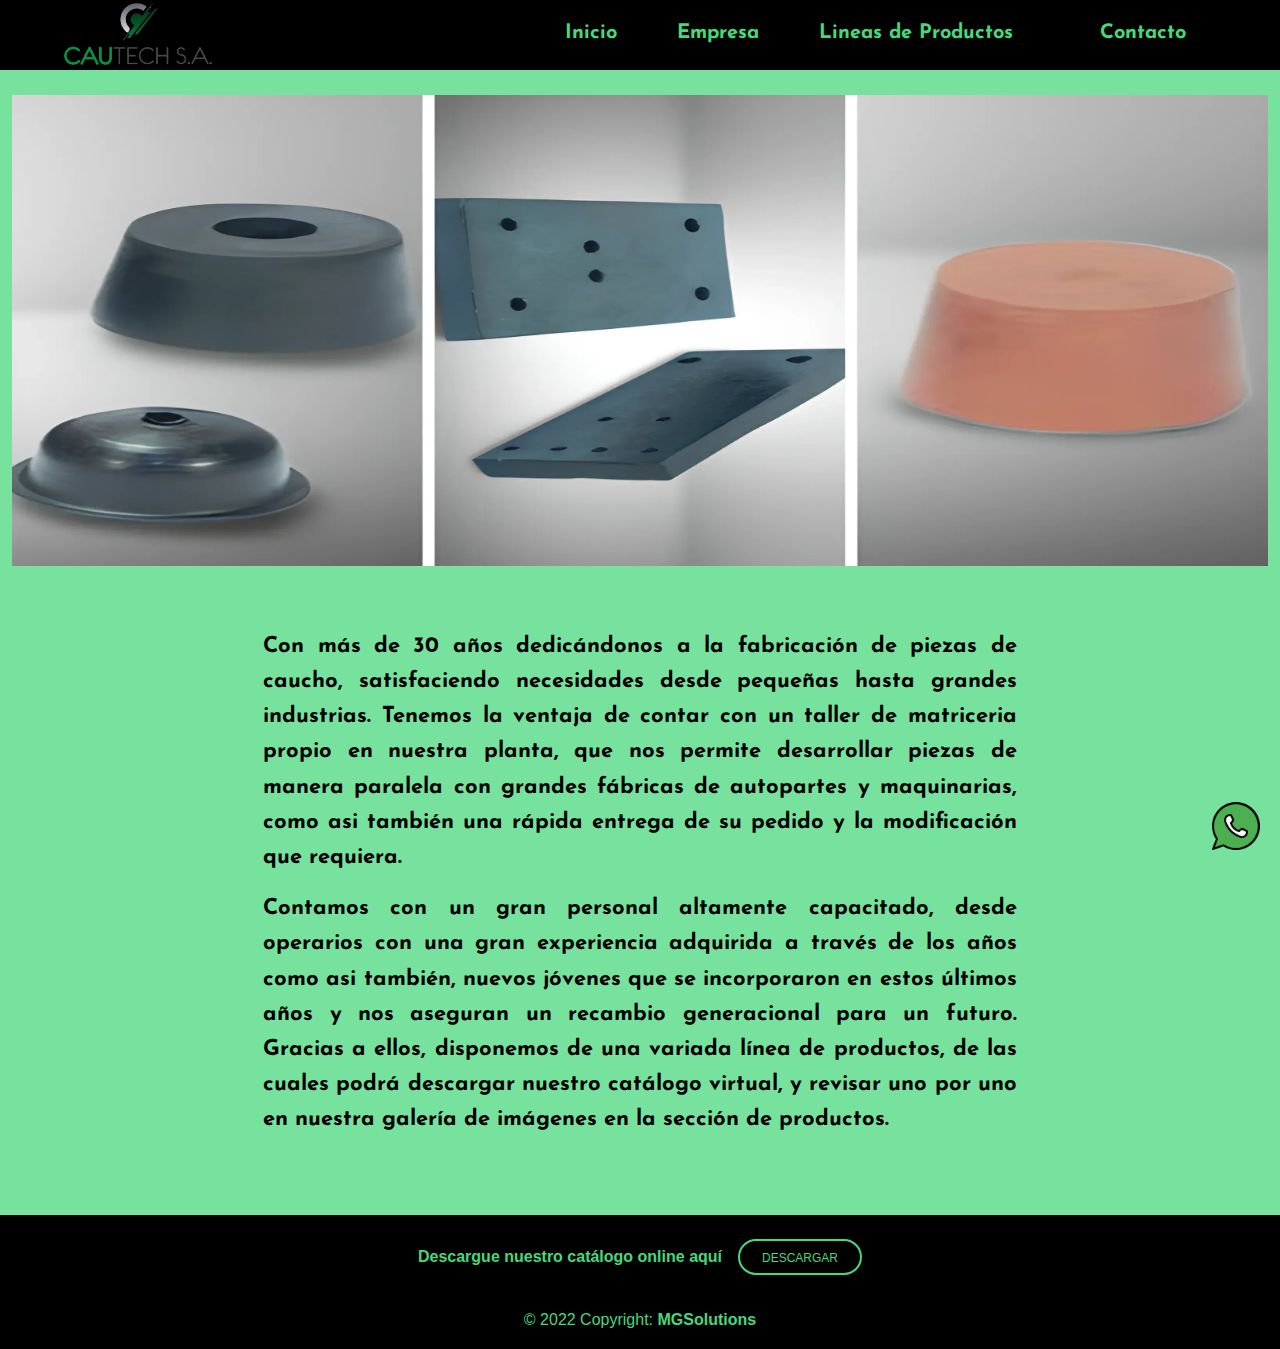
<file: index.html>
<!DOCTYPE html>
<html lang="es">
  <head>
    <meta charset="UTF-8" />
    <meta http-equiv="X-UA-Compatible" content="IE=edge" />
    <meta
      name="viewport"
      content="width=device-width, user-scalable=no, initial-scale=1.0"
    />
    <link rel="icon" href="assets/logo/Logo_Cautech.png" type="logo" />
    <link rel="stylesheet" type="text/css" href="css/style.css" />
    <link rel="stylesheet" type="text/css" href="css/medias.css" />
    <!-- MDB icon -->
    <link rel="icon" href="img/mdb-favicon.ico" type="image/x-icon" />
    <!-- Font Awesome -->
    <link
      rel="stylesheet"
      href="https://use.fontawesome.com/releases/v5.15.2/css/all.css"
    />
    <!-- Google Fonts Roboto -->
    <!-- MDB -->
    <link rel="stylesheet" href="css/mdb.min.css" />
    <title>CAUTECH S.A.</title>
  </head>
  <body>
    <header>
      <nav class="menu">
        <section class="menu_container">
          <div class="menu_logo">
            <img
              src="assets/logo/Logo_Cautech.png"
              style="width: 150px; cursor: pointer"
              alt=""
            />
          </div>

          <ul class="menu_links">
            <li class="menu_item">
              <a href="index.html" class="menu_link">Inicio</a>
            </li>

            <li class="menu_item menu_item--show">
              <a href="pages/empresa.html" class="menu_link">Empresa</a>
            </li>

            <li class="menu_item menu_item--show">
              <a href="#" class="menu_link"
                >Lineas de Productos
                <img
                  src="assets/icons/arrow.png"
                  class="menu_arrow"
                  alt="arrow"
              /></a>

              <ul class="menu_nesting">
                <li class="menu_inside">
                  <a
                    href="pages/carrocera.html"
                    class="menu_link menu_link--inside"
                    >Carrocera</a
                  >
                </li>

                <li class="menu_inside">
                  <a
                    href="pages/frigorifica.html"
                    class="menu_link menu_link--inside"
                    >Frigorifica</a
                  >
                </li>

                <li class="menu_inside">
                  <a
                    href="pages/agricolas.html"
                    class="menu_link menu_link--inside"
                    >Agricola</a
                  >
                </li>

                <li class="menu_inside">
                  <a
                    href="pages/lacteoalimentaria.html"
                    class="menu_link menu_link--inside"
                    >Lacteo - Alimentaria</a
                  >
                </li>

                <li class="menu_inside">
                  <a
                    href="pages/ferreteriaycasas.html"
                    class="menu_link menu_link--inside"
                    >Ferreteria - Casas</a
                  >
                </li>

                <li class="menu_inside">
                  <a
                    href="pages/acarreo.html"
                    class="menu_link menu_link--inside"
                    >Acarreo Y Movilidad De Cargas</a
                  >
                </li>

                <li class="menu_inside">
                  <a
                    href="pages/trefilados.html"
                    class="menu_link menu_link--inside"
                    >Trefilados</a
                  >
                </li>
              </ul>
            </li>

            <li class="menu_item">
              <a href="pages/contacto.html" class="menu_link">Contacto</a>
            </li>
          </ul>

          <div class="menu_hamburguer">
            <img
              src="assets/icons/menu.png"
              class="menu_img"
              alt="menu_hamburguer"
            />
          </div>
        </section>
      </nav>
    </header>

    <div class="container-fluid">
      <!----Start Slide---->

      <!-- Carousel wrapper -->
      <div
        id="carouselDarkVariant"
        style="margin: 2% auto"
        class="carousel slide carousel-fade carousel-dark"
        data-mdb-ride="carousel"
      >
        <!-- Inner -->
        <div class="carousel-inner">
          <!-- Single item -->
          <div class="carousel-item active">
            <img
              src="assets/img/slide1.webp"
              class="d-block w-100"
              alt="Imagen productos slide"
            />
          </div>

          <!-- Single item -->
          <div class="carousel-item">
            <img
              src="assets/img/slide2.webp"
              class="d-block w-100"
              alt="Imagen productos slide"
            />
          </div>

          <!-- Single item -->
          <div class="carousel-item">
            <img
              src="assets/img/slide3.webp"
              class="d-block w-100"
              alt="Imagen productos slide"
            />
          </div>
        </div>
        <!-- Inner -->
      </div>
      <!-- Carousel wrapper -->

      <!----End Slide---->

      <div class="indexText col-lg-12 col-md-12 mb-4 col-12">
        <div class="textEmpresa">
          <p>
            Con más de 30 años dedicándonos a la fabricación de piezas de
            caucho, satisfaciendo necesidades desde pequeñas hasta grandes
            industrias. Tenemos la ventaja de contar con un taller de matriceria
            propio en nuestra planta, que nos permite desarrollar piezas de
            manera paralela con grandes fábricas de autopartes y maquinarias,
            como asi también una rápida entrega de su pedido y la modificación
            que requiera.
          </p>
          <p>
            Contamos con un gran personal altamente capacitado, desde operarios
            con una gran experiencia adquirida a través de los años como asi
            también, nuevos jóvenes que se incorporaron en estos últimos años y
            nos aseguran un recambio generacional para un futuro. Gracias a
            ellos, disponemos de una variada línea de productos, de las cuales
            podrá descargar nuestro catálogo virtual, y revisar uno por uno en
            nuestra galería de imágenes en la sección de productos.
          </p>
        </div>
      </div>

      <div id="whatsapp" class="btnWsp">
        <a href="https://wa.me/..." class="btn-wsp" target="_blank">
          <i class="icon-whatsapp"></i>
          <img
            src="assets/icons/whatsapp.png"
            style="width: 3rem"
            alt="logowsp"
          />
        </a>
      </div>
    </div>

    <!--Start Footer-->

    <section class="">
      <!-- Footer -->
      <footer class="text-center text-white" style="background-color: #000000">
        <!-- Grid container -->
        <div class="container p-4 pb-0">
          <!-- Section: CTA -->
          <section class="">
            <p class="d-flex justify-content-center align-items-center">
              <span class="me-3" style="color: #45d97b; font-weight: bold"
                >Descargue nuestro catálogo online aquí</span
              >
              <a
                href="download/Catalogo Cautech S.A..pdf"
                download="Catalogo Cautech.pdf"
                ><button
                  type="button"
                  style="border-color: #45d97b; color: #45d97b"
                  class="btn btn-outline-light btn-rounded"
                >
                  DESCARGAR
                </button></a
              >
            </p>
          </section>
          <!-- Section: CTA -->
        </div>
        <!-- Grid container -->

        <!-- Copyright -->
        <div
          class="text-center p-3"
          style="background-color: rgba(0, 0, 0, 0.2); color: #45d97b"
        >
          © 2022 Copyright:
          <a
            style="color: #45d97b; font-weight: bold"
            target="_blank"
            href="http://www.mgsolutions.com.ar"
            >MGSolutions</a
          >
        </div>
        <!-- Copyright -->
      </footer>
      <!-- Footer -->
    </section>

    <!--End Footer-->

    <script src="js/jquery.min.js"></script>
    <script type="text/javascript" src="js/app.js"></script>
    <!-- MDB -->
    <script type="text/javascript" src="js/mdb.min.js"></script>
    <!-- Custom scripts -->
    <script type="text/javascript"></script>
  </body>
</html>
</file>
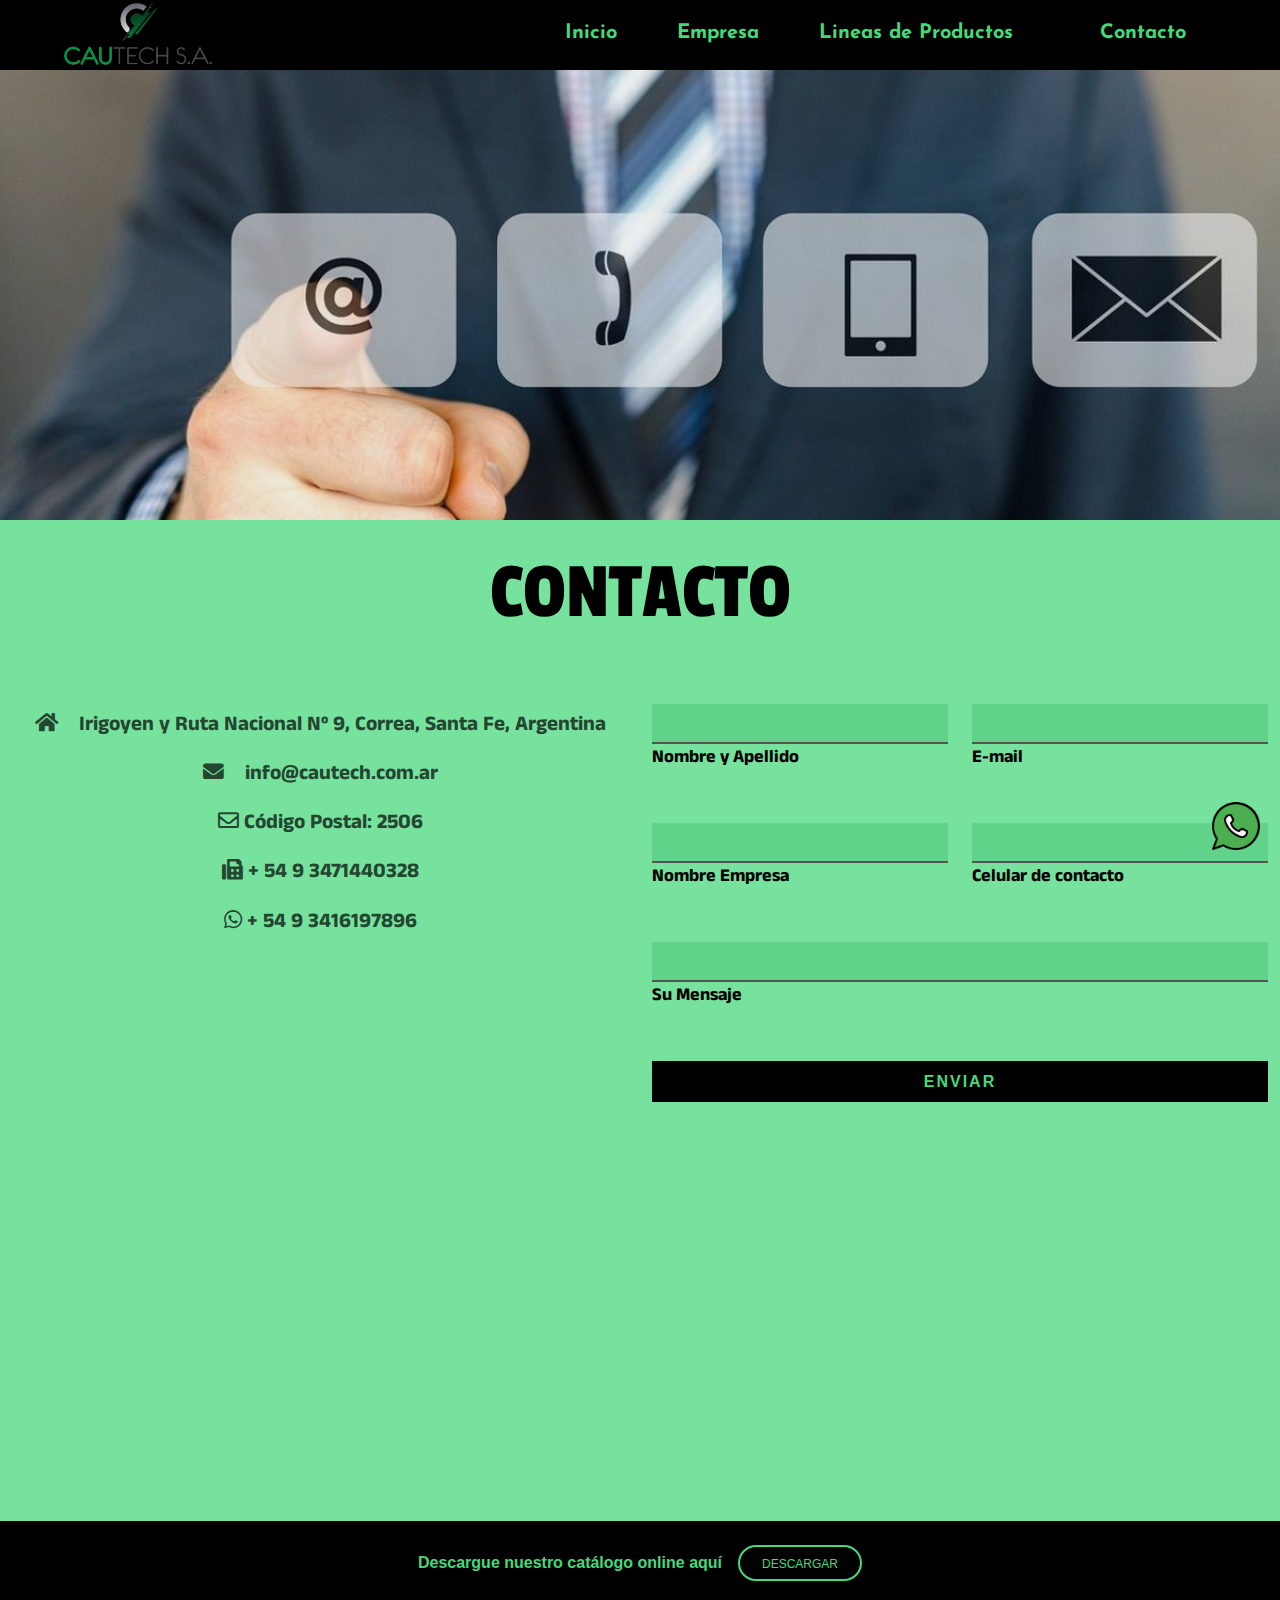
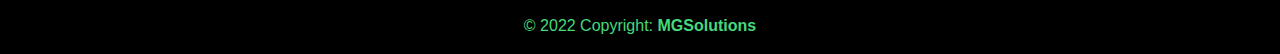
<file: pages/contacto.html>
<!DOCTYPE html>
<html lang="es">
<head>
    <meta charset="UTF-8">
    <meta http-equiv="X-UA-Compatible" content="IE=edge">
    <meta name="viewport" content="width=device-width, user-scalable=no, initial-scale=1.0">
    <link rel="icon" href="../assets/logo/Logo_Cautech.png" type="logo"/>
    <link rel="stylesheet" type="text/css" href="../css/style.css">
    <link rel="stylesheet" type="text/css" href="../css/medias.css">
    <!-- MDB icon -->
    <link rel="icon" href="img/mdb-favicon.ico" type="image/x-icon" />
    <!-- Font Awesome -->
    <link rel="stylesheet" href="https://use.fontawesome.com/releases/v5.15.2/css/all.css" />
    <!-- Google Fonts Roboto -->
    <!-- MDB -->
    <link rel="stylesheet" href="../css/mdb.min.css" />
    <title>Contacto - CAUTECH S.A.</title>
</head>
<body>
  <header>
    <nav class="menu">
      <section class="menu_container">
          <div class="menu_logo"><img src="../assets/logo/Logo_Cautech.png" style="width: 150px; cursor: pointer;" alt="Logo_Cautech"></div>

          <ul class="menu_links">
              <li class="menu_item">
                  <a href="../index.html" class="menu_link">Inicio</a>
              </li>
  
              <li class="menu_item menu_item--show">
                  <a href="empresa.html" class="menu_link">Empresa</a>
              </li>
  
              <li class="menu_item menu_item--show">
                  <a href="#" class="menu_link">Lineas de Productos <img src="../assets/icons/arrow.png" class="menu_arrow" alt="arrow"></a>
  
                  <ul class="menu_nesting">
                    <li class="menu_inside">
                        <a href="carrocera.html" class="menu_link menu_link--inside">Carrocera</a>
                    </li>

                    <li class="menu_inside">
                        <a href="frigorifica.html" class="menu_link menu_link--inside">Frigorifica</a>
                    </li>

                    <li class="menu_inside">
                        <a href="agricolas.html" class="menu_link menu_link--inside">Agricola</a>
                    </li>

                    <li class="menu_inside">
                      <a href="lacteoalimentaria.html" class="menu_link menu_link--inside">Lacteo - Alimentaria</a>
                    </li>

                    <li class="menu_inside">
                        <a href="ferreteriaycasas.html" class="menu_link menu_link--inside">Ferreteria - Casas</a>
                    </li>

                    <li class="menu_inside">
                        <a href="acarreo.html" class="menu_link menu_link--inside">Acarreo Y Movilidad De Cargas</a>
                    </li>

                    <li class="menu_inside">
                      <a href="trefilados.html" class="menu_link menu_link--inside">Trefilados</a>
                    </li>
                  </ul>
              </li>
              <li class="menu_item">
                  <a href="../pages/contacto.html" class="menu_link">Contacto</a>
              </li>
          </ul>

          <div class="menu_hamburguer">
              <img src="../assets/icons/menu.png" class="menu_img" alt="menu_hamburguer">
          </div>
      </section>
    </nav>
  </header>

  <!-- Background image -->
    <div class="p-5 text-center bg-image"
      style="background-image: url('../assets/img/contact.jpg'); background-size: cover; background-repeat: no-repeat; height: 450px;">
      <div class="mask" style="background-color: rgba(0, 0, 0, 0.068);"></div>
    </div>
  <!-- Background image -->

  <div class="container-fluid">
    <h1 class="title">CONTACTO</h1>

    <!--Start Form-->
    <div class="row">
      <div class="adress text-center col-lg-6 col-md-6 mb-4 col-12">
        <div>
          <p><a href="" target="_blank"><i class="fas fa-home me-3"></i> Irigoyen y Ruta Nacional Nº 9, Correa, Santa Fe, Argentina</a></p>
          <p><a href="mailto:info@cautech.com.ar" target="_blank"><i class="fas fa-envelope me-3"></i> info@cautech.com.ar</a></p>
          <p><a href="#" target="_blank"><i class="far fa-envelope"></i> Código Postal: 2506</a></p>
          <p><a href="fax:+5493471440328" target="_blank"><i class="fas fa-fax"></i> + 54 9 3471440328</p></a>
          <p><a href="https://wa.me/549..." target="_blank"><i class="fab fa-whatsapp"></i> + 54 9 3416197896</p></a>
        </div>
      </div>
                    
      <div class="form col-lg-6 col-md-6 mb-4 col-12 text-dark">  
        <section class="get-in-touch">
          <form class="contact-form row">
             <div class="form-field col-lg-6">
                <input id="name" class="input-text js-input" type="text" required>
                <label class="label" for="name">Nombre y Apellido</label>
             </div>
             <div class="form-field col-lg-6 ">
                <input id="email" class="input-text js-input" type="email" required>
                <label class="label" for="email">E-mail</label>
             </div>
             <div class="form-field col-lg-6 ">
                <input id="company" class="input-text js-input" type="text" required>
                <label class="label" for="company">Nombre Empresa</label>
             </div>
              <div class="form-field col-lg-6 ">
                <input id="phone" class="input-text js-input" type="number" required>
                <label class="label" for="phone">Celular de contacto</label>
             </div>
             <div class="form-field col-lg-12">
                <input id="message" class="input-text js-input" type="text" required>
                <label class="label" for="message">Su Mensaje</label>
             </div>
             <div class="form-field col-lg-12">
                <input class="submit-btn" type="submit" value="ENVIAR">
             </div>
          </form>
       </section>
      </div>
    </div>

              <!--End Form-->

    <div class="iframe col-lg-12 col-md-12 mb-4 text-center">
      <iframe src="https://www.google.com/maps/embed?pb=!1m18!1m12!1m3!1d837.9321813476427!2d-61.250436170807845!3d-32.85243357218665!2m3!1f0!2f0!3f0!3m2!1i1024!2i768!4f13.1!3m3!1m2!1s0x95b6269668a6af85%3A0x2a07425b704ab8e!2sYrigoyen%201439%2C%20Correa%2C%20Santa%20Fe!5e0!3m2!1ses!2sar!4v1656644350357!5m2!1ses!2sar" width="90%" height="300" allowfullscreen="" loading="lazy" referrerpolicy="no-referrer-when-downgrade"></iframe>
    </div>
    

    <div id="whatsapp" class="btnWsp">
      <a href="https://wa.me/..." class="btn-wsp" target="_blank">
        <i class="icon-whatsapp"></i>
        <img src="../assets/icons/whatsapp.png" style="width: 3rem;" alt="logowsp">
      </a>
    </div>






            
  </div>

    <!--Start Footer-->

    <section class="">
      <!-- Footer -->
      <footer class="text-center" style="background-color: #000000;">
        <!-- Grid container -->
        <div class="container p-4 pb-0">
          <!-- Section: CTA -->
          <section class="">
            <p class="d-flex justify-content-center align-items-center">
              <span class="me-3" style="color: #45D97B; font-weight: bold;">Descargue nuestro catálogo online aquí</span>
              <a href="../download/Catalogo Cautech S.A..pdf" download="Catalogo Cautech.pdf"><button type="button" style="border-color: #45D97B; color: #45D97B;" class="btn btn-outline-light btn-rounded">
                DESCARGAR
              </button></a>
            </p>
          </section>
          <!-- Section: CTA -->
        </div>
        <!-- Grid container -->
    
        <!-- Copyright -->
        <div class="text-center p-3" style="background-color: rgba(0, 0, 0, 0.2); color: #45D97B;">
          © 2022 Copyright:
          <a style="color: #45D97B; font-weight: bold;" target="_blank" href="http://www.mgsolutions.com.ar">MGSolutions</a>
        </div>
        <!-- Copyright -->
      </footer>
      <!-- Footer -->
    </section>
      
    <!--End Footer-->

    <script src="../js/jquery.min.js"></script>
    <script type="text/javascript" src="../js/app.js"></script>
    <!-- MDB -->
    <script type="text/javascript" src="../js/mdb.min.js"></script>
    <!-- Custom scripts -->
    <script type="text/javascript"></script>
</body>
</html>
</file>
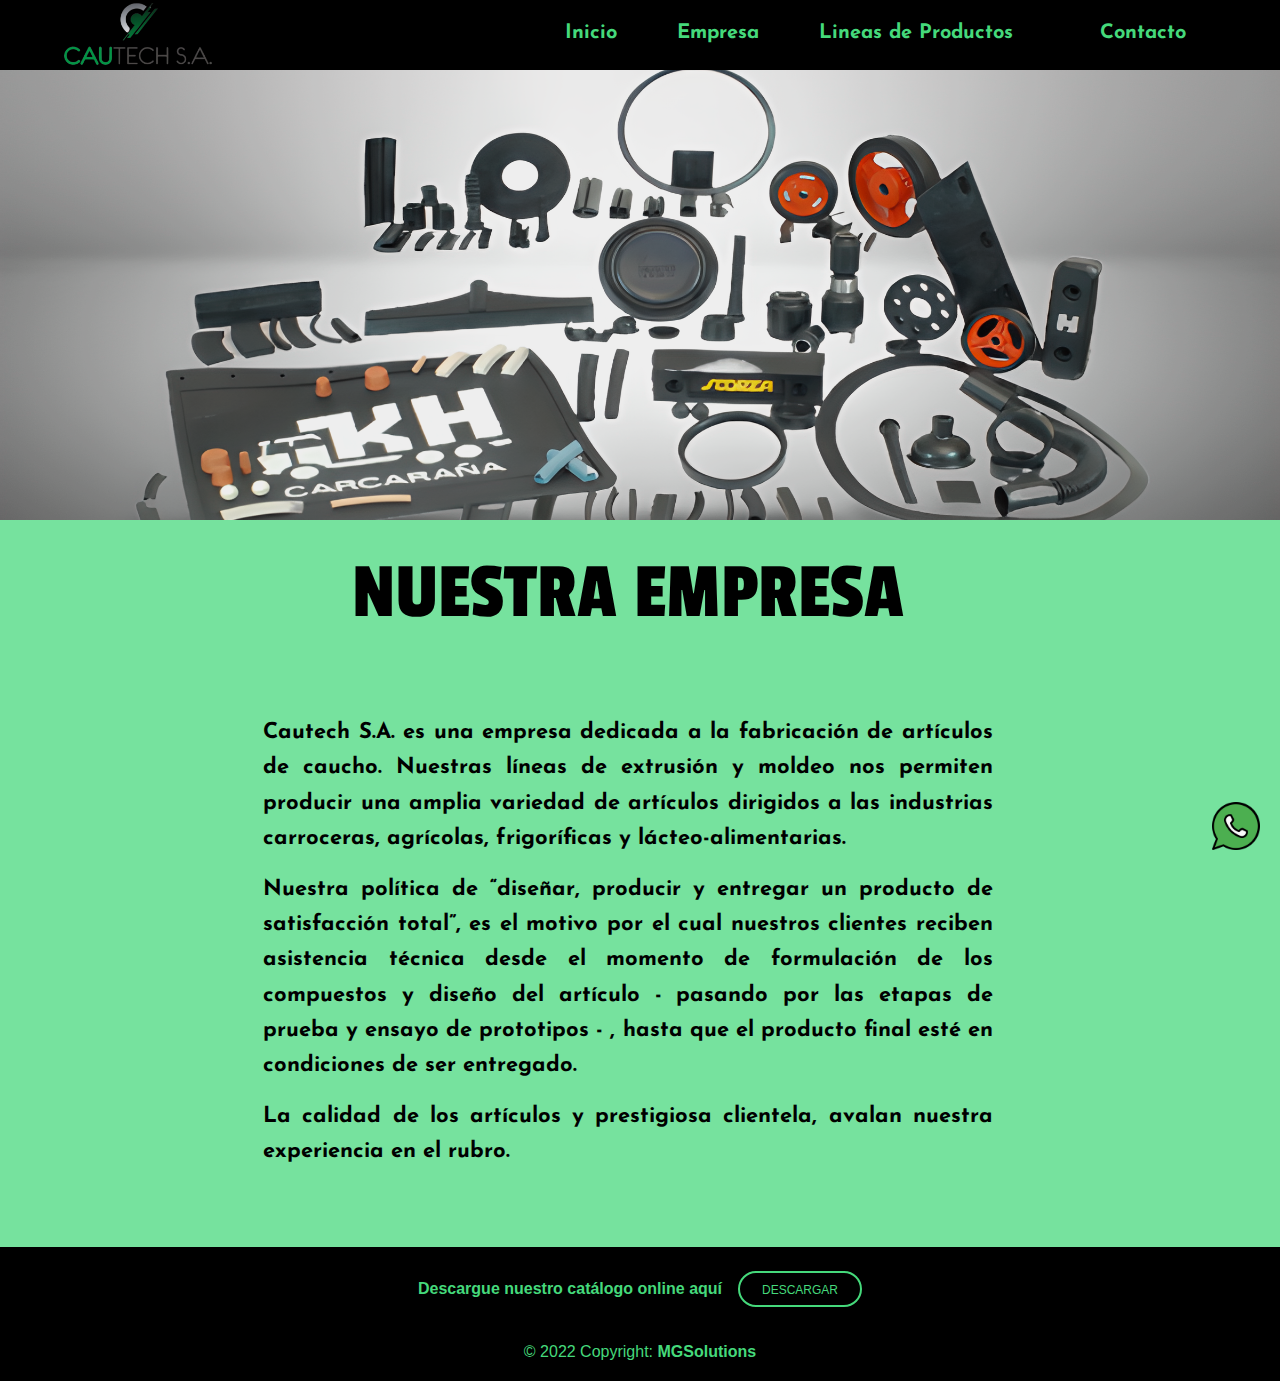
<file: pages/empresa.html>
<!DOCTYPE html>
<html lang="es">
  <head>
    <meta charset="UTF-8" />
    <meta http-equiv="X-UA-Compatible" content="IE=edge" />
    <meta
      name="viewport"
      content="width=device-width, user-scalable=no, initial-scale=1.0"
    />
    <link rel="icon" href="../assets/logo/Logo_Cautech.png" type="logo" />
    <link rel="stylesheet" type="text/css" href="../css/style.css" />
    <link rel="stylesheet" type="text/css" href="../css/medias.css" />
    <!-- MDB icon -->
    <link rel="icon" href="img/mdb-favicon.ico" type="image/x-icon" />
    <!-- Font Awesome -->
    <link
      rel="stylesheet"
      href="https://use.fontawesome.com/releases/v5.15.2/css/all.css"
    />
    <!-- Google Fonts Roboto -->
    <!-- MDB -->
    <link rel="stylesheet" href="../css/mdb.min.css" />
    <title>Empresa - CAUTECH S.A.</title>
  </head>
  <body>
    <header>
      <nav class="menu">
        <section class="menu_container">
          <div class="menu_logo">
            <img
              src="../assets/logo/Logo_Cautech.png"
              style="width: 150px; cursor: pointer"
              alt="Logo_Cautech"
            />
          </div>

          <ul class="menu_links">
            <li class="menu_item">
              <a href="../index.html" class="menu_link">Inicio</a>
            </li>

            <li class="menu_item menu_item--show">
              <a href="empresa.html" class="menu_link">Empresa</a>
            </li>

            <li class="menu_item menu_item--show">
              <a href="#" class="menu_link"
                >Lineas de Productos
                <img
                  src="../assets/icons/arrow.png"
                  class="menu_arrow"
                  alt="arrow"
              /></a>

              <ul class="menu_nesting">
                <li class="menu_inside">
                  <a href="carrocera.html" class="menu_link menu_link--inside"
                    >Carrocera</a
                  >
                </li>

                <li class="menu_inside">
                  <a href="frigorifica.html" class="menu_link menu_link--inside"
                    >Frigorifica</a
                  >
                </li>

                <li class="menu_inside">
                  <a href="agricolas.html" class="menu_link menu_link--inside"
                    >Agricola</a
                  >
                </li>

                <li class="menu_inside">
                  <a
                    href="lacteoalimentaria.html"
                    class="menu_link menu_link--inside"
                    >Lacteo - Alimentaria</a
                  >
                </li>

                <li class="menu_inside">
                  <a
                    href="ferreteriaycasas.html"
                    class="menu_link menu_link--inside"
                    >Ferreteria - Casas</a
                  >
                </li>

                <li class="menu_inside">
                  <a href="acarreo.html" class="menu_link menu_link--inside"
                    >Acarreo Y Movilidad De Cargas</a
                  >
                </li>

                <li class="menu_inside">
                  <a href="trefilados.html" class="menu_link menu_link--inside"
                    >Trefilados</a
                  >
                </li>
              </ul>
            </li>
            <li class="menu_item">
              <a href="../pages/contacto.html" class="menu_link">Contacto</a>
            </li>
          </ul>

          <div class="menu_hamburguer">
            <img
              src="../assets/icons/menu.png"
              class="menu_img"
              alt="menu_hamburguer"
            />
          </div>
        </section>
      </nav>
    </header>

    <!-- Background image -->
    <div
      class="imgBackground p-5 text-center bg-image"
      style="
        background-image: url('../assets/img/foto-tapaa.png');
        background-size: cover;
        background-repeat: no-repeat;
        height: 450px;
      "
    >
      <div class="mask" style="background-color: rgba(0, 0, 0, 0.068)"></div>
    </div>
    <!-- Background image -->

    <div class="container-fluid">
      <div class="col-lg-12 col-md-12 mb-4 row align-items-center">
        <div class="text-center">
          <h1 class="title">NUESTRA EMPRESA</h1>
        </div>
        <div class="textEmpresa">
          <p>
            Cautech S.A. es una empresa dedicada a la fabricación de artículos
            de caucho. Nuestras líneas de extrusión y moldeo nos permiten
            producir una amplia variedad de artículos dirigidos a las industrias
            carroceras, agrícolas, frigoríficas y lácteo-alimentarias.
          </p>
          <p>
            Nuestra política de “diseñar, producir y entregar un producto de
            satisfacción total”, es el motivo por el cual nuestros clientes
            reciben asistencia técnica desde el momento de formulación de los
            compuestos y diseño del artículo - pasando por las etapas de prueba
            y ensayo de prototipos - , hasta que el producto final esté en
            condiciones de ser entregado.
          </p>
          <p>
            La calidad de los artículos y prestigiosa clientela, avalan nuestra
            experiencia en el rubro.
          </p>
        </div>
      </div>

      <div id="whatsapp" class="btnWsp">
        <a href="https://wa.me/..." class="btn-wsp" target="_blank">
          <i class="icon-whatsapp"></i>
          <img
            src="../assets/icons/whatsapp.png"
            style="width: 3rem"
            alt="logowsp"
          />
        </a>
      </div>
    </div>

    <!--Start Footer-->

    <section class="">
      <!-- Footer -->
      <footer class="text-center" style="background-color: #000000">
        <!-- Grid container -->
        <div class="container p-4 pb-0">
          <!-- Section: CTA -->
          <section class="">
            <p class="d-flex justify-content-center align-items-center">
              <span class="me-3" style="color: #45d97b; font-weight: bold"
                >Descargue nuestro catálogo online aquí</span
              >
              <a
                href="../download/Catalogo Cautech S.A..pdf"
                download="Catalogo Cautech.pdf"
                ><button
                  type="button"
                  style="border-color: #45d97b; color: #45d97b"
                  class="btn btn-outline-light btn-rounded"
                >
                  DESCARGAR
                </button></a
              >
            </p>
          </section>
          <!-- Section: CTA -->
        </div>
        <!-- Grid container -->

        <!-- Copyright -->
        <div
          class="text-center p-3"
          style="background-color: rgba(0, 0, 0, 0.2); color: #45d97b"
        >
          © 2022 Copyright:
          <a
            style="color: #45d97b; font-weight: bold"
            target="_blank"
            href="http://www.mgsolutions.com.ar"
            >MGSolutions</a
          >
        </div>
        <!-- Copyright -->
      </footer>
      <!-- Footer -->
    </section>

    <!--End Footer-->

    <script src="../js/jquery.min.js"></script>
    <script type="text/javascript" src="../js/app.js"></script>
    <!-- MDB -->
    <script type="text/javascript" src="../js/mdb.min.js"></script>
    <!-- Custom scripts -->
    <script type="text/javascript"></script>
  </body>
</html>
</file>
<file: css/style.css>
@import url('https://fonts.googleapis.com/css2?family=Anek+Telugu:wght@200&family=Josefin+Sans&family=Passion+One&display=swap');

*{
    margin: 0;
    padding: 0;
    box-sizing: border-box;
}

html > body{
    background-color: #76e29e;
}

/*----- Start Navbar Style -----*/
.menu{
    background-color: #000000;
    height: 4.375rem;
}

.menu_container{
    display: flex;
    justify-content: space-between;
    align-items: center;
    width: 90%;
    margin: 0 auto;
    max-width: 75rem;
    height: 100%;
}

.menu_links{
    height: 100%;
    transition: transform .5s;
    display: flex;
    background-color: #000000;
    margin-top: 1%;
    z-index: 1500;
}

.menu_item{
    list-style: none;
    position: relative;
    height: 100%;
    --clip: polygon(0 0, 100% 0, 100% 0, 0 0);
    --transform: rotate(-90deg);
}

.menu_item--active{
    --transform: rotate(0);
    --background: #45D97B;
}

.menu_item--show{
    background-color: #000000;
}

.menu_item:hover{
    --clip: polygon(0 0, 100% 0, 100% 100%, 0% 100%);
    --transform: rotate(0);
}

.menu_nesting{
    list-style: none;
    transition: clip-path .3s;
    clip-path: var(--clip);
    position: absolute;
    right: 0;
    bottom: 0;
    width: max-content;
    transform: translateY(100%);
    background-color: #000000;
}

.menu_link{
    color: #45D97B;
    font-family: 'Josefin Sans', sans-serif;
    font-weight: bold;
    font-size: 20px;
    text-decoration: none;
    padding: 0 1.875rem;
    display: flex;
    height: 100%;
    align-items: center;
    background-color: #000000;
}

.menu_link:hover{
    background-color: #45D97B;
    color: #000000;
}

.menu_arrow{
    transform: var(--transform);
    transition: transform .3s;
    display: block;
    margin-left: .1875rem;
}

.menu_link--inside{
    padding: .9375rem 3.125rem .9375rem .625rem;
}

.menu_link--inside:hover{
    background-color: #45D97B;
}

.menu_hamburguer{
    height: 100%;
    display: flex;
    align-items: center;
    padding: 0 .9375rem;
    cursor: pointer;
    display: none;
}

.menu_img{
    display: block;
    width: 2.25rem;
}

.btnWsp{
    position: fixed;
    bottom: 3.125rem;
    right: 1.25rem;
    z-index: 1500;
}
/*----- End Navbar Style -----*/

.indexText{
    display: flex;
    flex-direction: row;
    justify-content: center;
    align-items: center;
}

/*----- Start Page Empresa Style ----- */
.textEmpresa{
    width: 60% !important;
    margin: 3% auto !important;
    text-align: justify;
    font-weight: bold;
    font-family: 'Josefin Sans', sans-serif;
    font-size: 22px;
    color: #000000 !important;
}
/*----- End Page Empresa Style ----- */

/*----- Start Page Productos -----*/
.caption > h3{
    font-weight: bold;
    font-family: 'Josefin Sans', sans-serif !important;
    font-size: 16px !important;
    color: #45D97B !important;
}

/*----- Start Page Contacto Style ----- */
.title{
    text-align: center !important;
    margin: 2% auto 3% auto;
    color: #000000 !important;
    font-family: 'Passion One', cursive;
    font-size: 80px;
    text-align: justify;
  }
  .adress > div{
    margin-top: 5%;
  }
  .adress > div > p > a{
    font-family: 'Anek Telugu', sans-serif;
    color: #000000b6 !important;
    font-weight: bold;
    font-size: 1.3rem;
  }
.iframe{
    margin: 3% auto;
}

.get-in-touch {
    max-width: 50rem;
    margin: 0 auto;
  }

  .contact-form .form-field {
    margin: 25px 0;
  }
  .contact-form .input-text {
    display: block;
    width: 100%;
    height: 40px;
    border-width: 0 0 2px 0;
    border-color: #000000 !important;
    font-family: 'Anek Telugu', sans-serif;
    font-size: 18px;
    line-height: 26px;
    font-weight: bold;
    background-color: #61d38b;

  }
  .contact-form .input-text:focus {
    outline: none;
  }
  .contact-form .input-text:focus + .label,
  .contact-form .input-text.not-empty + .label {
    -webkit-transform: translateY(-70px);
            transform: translateY(-70px);
  }
  .contact-form .label {
    font-size: 18px;
    line-height: 26px;
    font-weight: bold;
    font-family: 'Anek Telugu', sans-serif;
    color: #000000;
    cursor: text;
    transition: -webkit-transform .2s ease-in-out;
    transition: transform .2s ease-in-out;
    transition: transform .2s ease-in-out, 
    -webkit-transform .2s ease-in-out;
  }
  .contact-form .submit-btn {
    display: inline-block;
    background-color: #000000;
    color: #45D97B;
    text-transform: uppercase;
    letter-spacing: 2px;
    font-size: 16px;
    font-weight: bold;
    padding: 8px 16px;
    border: none;
    width: 100%;
    cursor: pointer;
  }
/*----- End Page Contacto Style ----- */
</file>
<file: css/medias.css>
/*----- Medias Queries -----*/
@media (max-width:50rem){
    .menu_hamburguer{
        display: flex;
    }

    .menu_item{
        --clip: 0;
        overflow: hidden;
    }
    
    .menu_links{
        position: fixed;
        max-width: 70%;
        width: 100%;
        top: 4.375rem;
        right: 0;
        bottom: 0;
        background-color: #000000;
        overflow-y: auto;
        display: grid;
        grid-auto-rows: max-content;
        transform: translateX(100%);
        margin-top: -0.2%;
    }

    .menu_links--show{
        transform: unset;
        width: 100%;
    }

    .menu_link{
        padding: 1.5625rem 0;
        padding-left: 1.875rem;
        height: auto;
    }

    .menu_arrow{
        margin-left: auto;
        margin-right: 1.25rem;
    }

    .menu_nesting{
        display: grid;
        position: unset;
        width: 100%;
        transform: translateY(0);
        height: 0;
        transition: height .3s;
    }

    .menu_link--inside{
        width: 90%;
        margin-left: auto;
        border-left: .0625rem solid #45D97B;
    }

    .indexText{
        flex-direction: column;
    }

    .indexText > div > img{
        max-width: 60%;
        margin: 5% auto;
    }

    .imgBackground{
        background-size: contain 50 80 !important;
        height: 30vh !important;
    }

    .title{
        font-size: 54px;
    }
}
</file>
